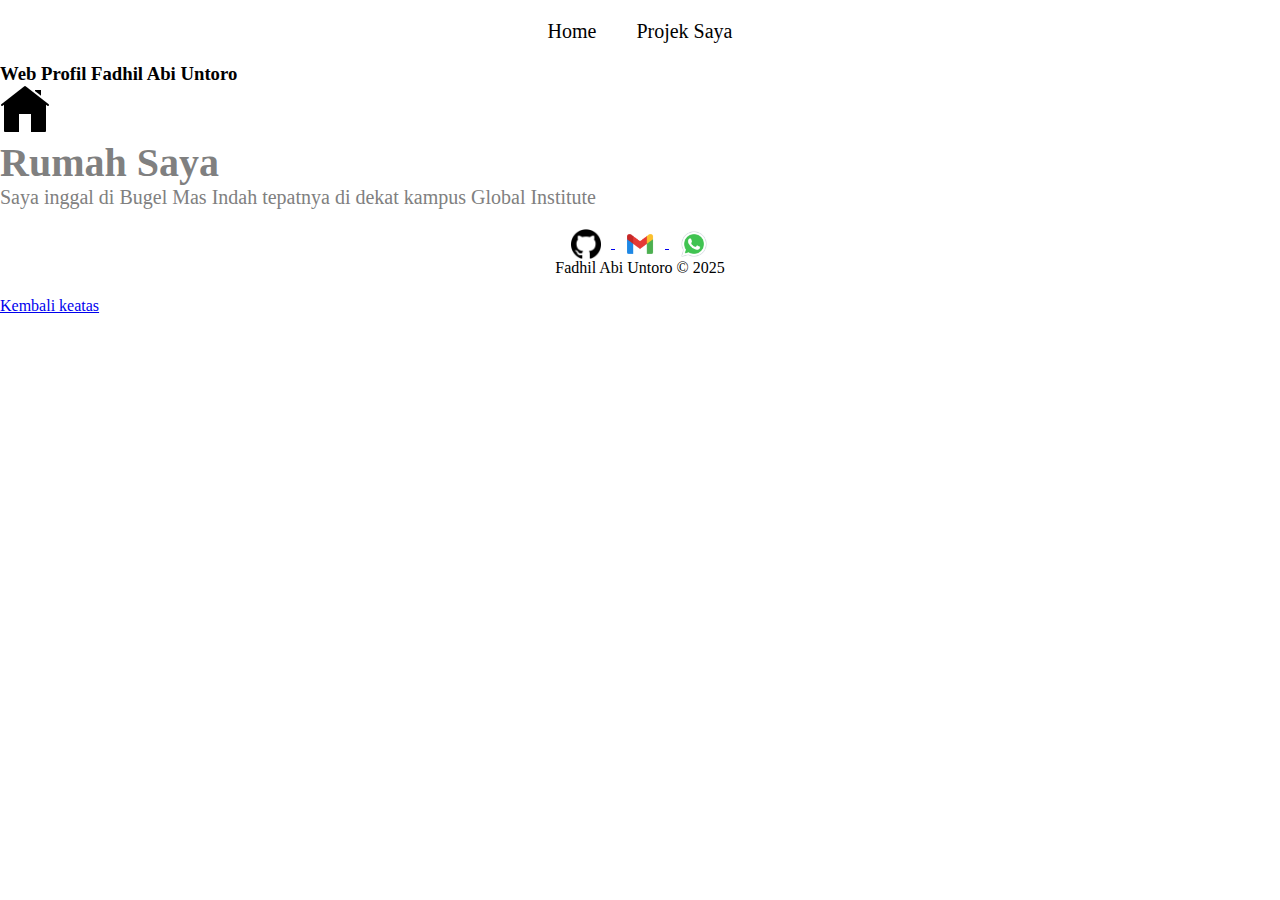
<file: index.html>
<!DOCTYPE html>
<html lang="en">
<head>
    <meta charset="UTF-8">
    <meta name="viewport" content="width=device-width, initial-scale=1.0">
    <title>Web Profile 1124160100</title>
    <link rel="icon" href="img/diri.webp">
    <link rel="stylesheet" href="style/style.css">
</head>
<body>
    <!-- navbar -->
    <div class="bar">
        <div class="container">
        </div>
        <ul class="nav">
            <li>Home</li>
            <li><a class="a-nav" href="about me.html"> Projek Saya</a> </li>
        </ul>
    </div>
     <!-- navbar end -->
      <!-- content -->
      <h3 id="Balik">Web Profil Fadhil Abi Untoro</h3>
      <section class="section">
        <img src="img/icons8-home-50.png">
      </section>
      <section class="p">
        <h1>Rumah Saya</h1>
      <p>Saya inggal di Bugel Mas Indah tepatnya di dekat kampus Global Institute </p> 
    </section>
      <!-- content end -->
       <!-- footer -->
       <footer>
        <div class="social-icons">
            <a href="https://github.com/fadhilabi22" target="_blank">
                <img src="img/github.png" alt="GitHub">
            </a>
            <a href="mailto:fadielabi4567@gmail.com">
                <img src="img/image.png" alt="Email">
            </a>
            <a href="https://wa.me/085872484772" target="_blank">
                <img src="img/icons8-whatsapp-48.png" alt="WhatsApp">
            </a>
        </div>
        <p>Fadhil Abi Untoro © 2025 </p>
    </footer>
    <a href="#balik">Kembali keatas</a>
       <!-- footer end -->
</body>
</html>
</file>
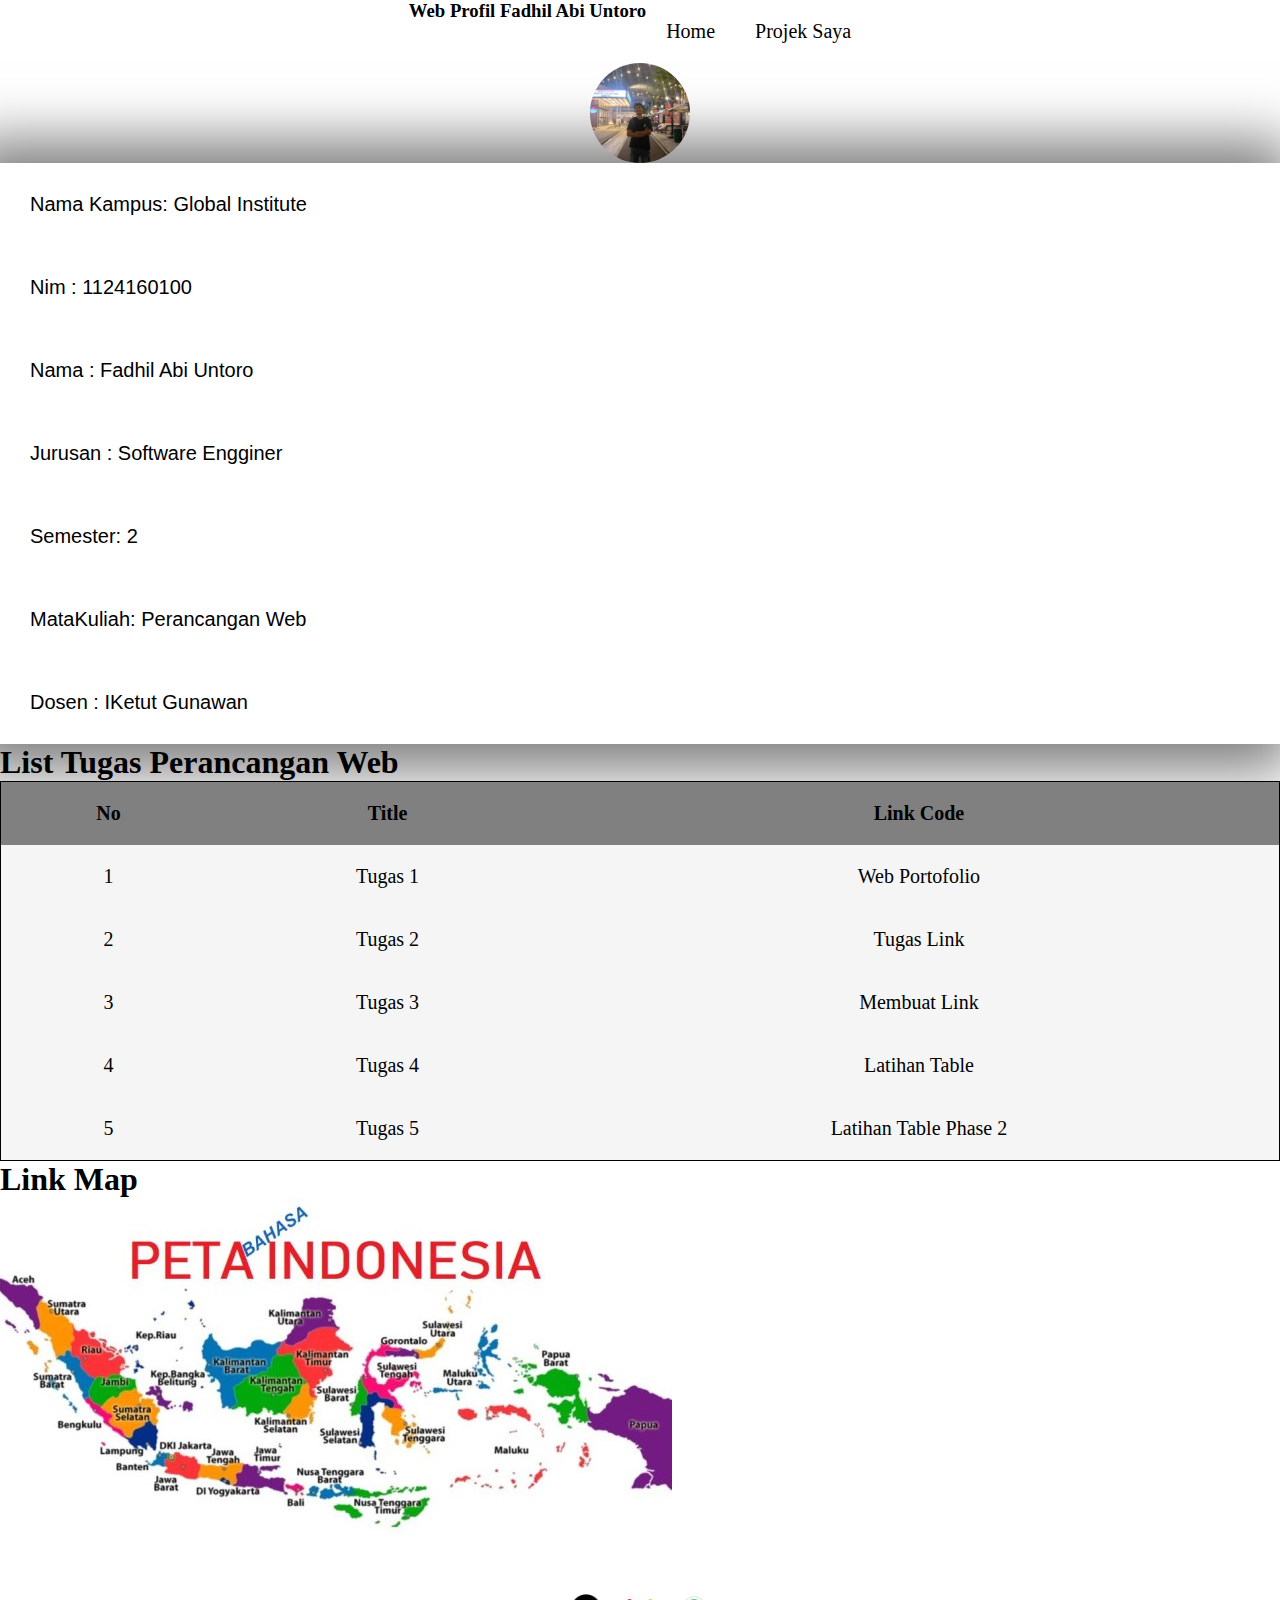
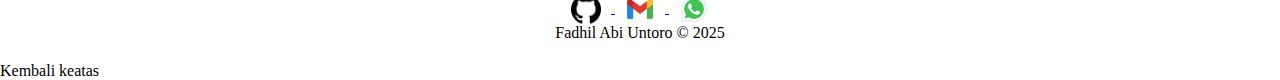
<file: about me.html>
<!DOCTYPE html>
<html lang="en">
<head>
    <meta charset="UTF-8">
    <meta name="viewport" content="width=device-width, initial-scale=1.0">
    <title>Web Profile 1124160100</title>
    <link rel="icon" href="img/diri.webp">
    <link rel="stylesheet" href="style/style.css">
</head>
<body>
    <!-- navbar -->
    <div class="bar">
        <div class="container">
            <h3 id="balik">Web Profil Fadhil Abi Untoro</h3> 
        </div>
        <ul class="nav">
            <li><a class="a-nav" href="index.html">Home</a></li>
            <li><a class="a-nav" href="about me.html"> Projek Saya</a></li>
        </ul>
    </div>
     <!-- navbar end -->
      <!-- content -->
     
      <img class="img" src="img/diri.webp" alt="gambar diri">
        <ul class="card">
            <li class="li-content">Nama Kampus:<a href="https://global.ac.id/" target="_blank" class="a-content"> Global Institute</a></li>
            <li class="li-content">Nim     : 1124160100</li>
            <li class="li-content">Nama    : Fadhil Abi Untoro</li>
            <li class="li-content">Jurusan : Software Engginer</li>
            <li class="li-content">Semester: 2 </li>
            <li class="li-content">MataKuliah: Perancangan Web</li>
            <li class="li-content">Dosen : IKetut Gunawan</li>
         </ul>
    <table class="table">
        <h1>List Tugas Perancangan Web</h1>
        <tr class="tr">
            <th class="th">No</th>
            <th class="th">Title</th>
            <th class="th">Link Code</th>
        </tr>
        <tr class="tr">
            <td class="td">1</td>
            <td class="td">Tugas 1</td>
            <td class="td"><a href="https://github.com/fadhilabi22/1124160100-Tugas-01" class="a-content">Web Portofolio</a></td>
        </tr>
        <tr>
            <td class="td">2</td>
            <td class="td">Tugas 2</td>
            <td class="td"><a href="https://github.com/fadhilabi22/1124160100-latihan-gambar" class="a-content">Tugas Link</a></td>
        </tr>
        <tr>
            <td class="td">3</td>
            <td class="td">Tugas 3</td>
            <td class="td"><a href="https://github.com/fadhilabi22/1124160100-html-link" class=" a-content">Membuat Link</a>
        </tr>
        <tr>
            <td class="td">4</td>
            <td class="td">Tugas 4</td>
            <td class="td"><a href="https://github.com/fadhilabi22/1124160100--latihan-6--table" class="a-content">Latihan Table</a>      
        </tr>
        <tr>
            <td class="td">5</td>
            <td class="td">Tugas 5</td>
            <td class="td"><a href="https://github.com/fadhilabi22/1124160100-html-day7" class="a-content">Latihan Table Phase 2</a>
        </tr>
    </table>
    <h1>Link Map</h1>
    <img src="img/map.jpg" usemap="#peta-klik">
    <map name="peta-klik">
        <area shape="rect" coords="2,6,95,98" href="aceh.html" alt="Aceh" title="Aceh" target="_blank">
        <area shape="rect" coords=" 1,4,98,100" href="sumut.html" alt="Sumatera Utara" title="Sumatera Utara" target="_blank">
    </map>
      <!-- content end -->
       <!-- footer -->
       <footer>
        <div class="social-icons">
            <a href="https://github.com/fadhilabi22" target="_blank">
                <img src="img/github.png" alt="GitHub">
            </a>
            <a href="mailto:fadielabi4567@gmail.com">
                <img src="img/image.png" alt="Email">
            </a>
            <a href="https://wa.me/085872484772" target="_blank">
                <img src="img/icons8-whatsapp-48.png" alt="WhatsApp">
            </a>
        </div>
        <p>Fadhil Abi Untoro © 2025 </p>
    </footer>
    <a class="a-content" href="#balik">Kembali keatas</a>
       <!-- footer end -->
</body>
</html>
</file>
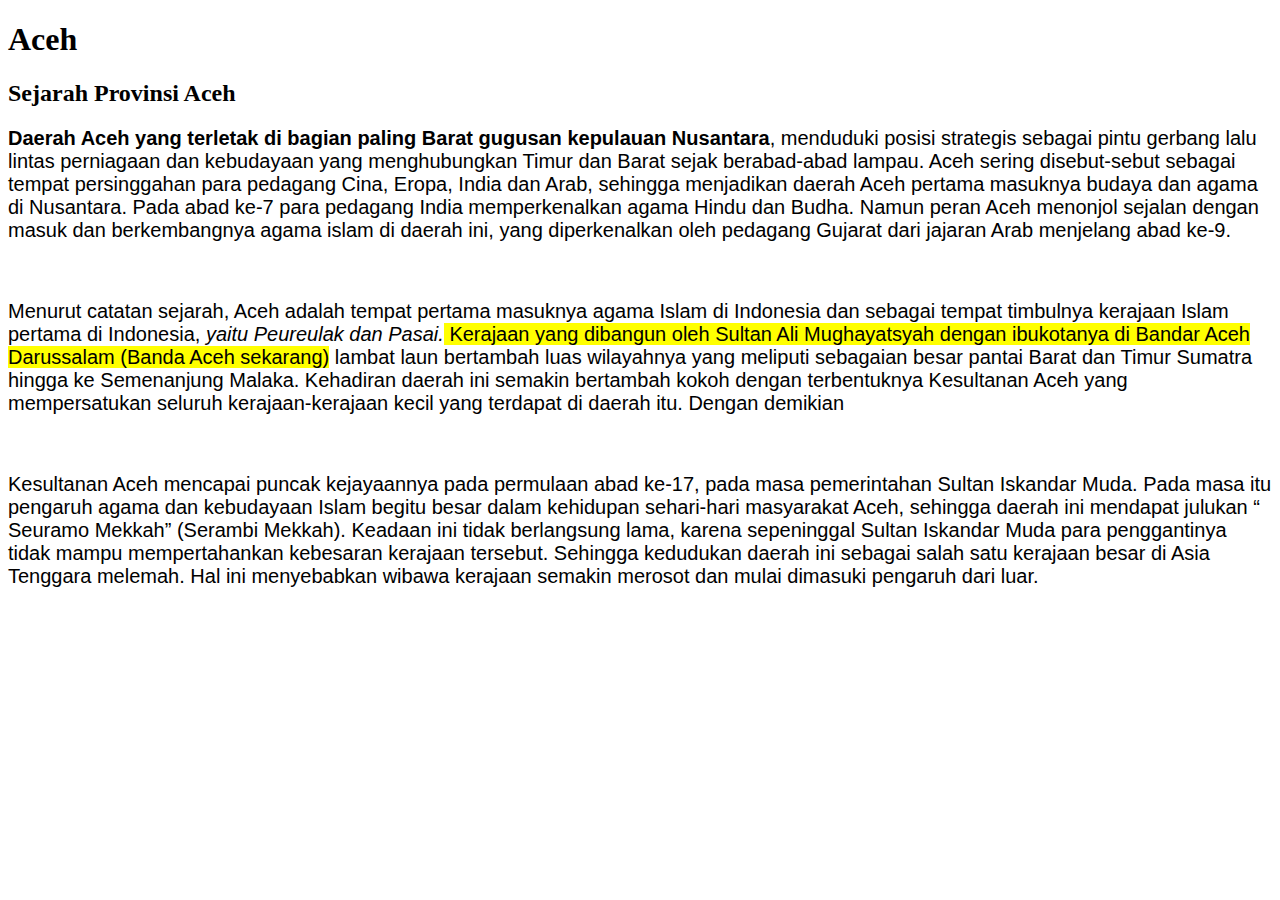
<file: aceh.html>
<!DOCTYPE html>
<html lang="en">
<head>
    <meta charset="UTF-8">
    <meta name="viewport" content="width=device-width, initial-scale=1.0">
    <title>aceh</title>
</head>
<body>
    <h1>Aceh</h1>
    <h2> Sejarah Provinsi Aceh</h2>
    <p style="font-size: 20px; font-family: Arial, Helvetica, sans-serif;"> 
      <b>  Daerah Aceh yang terletak di bagian paling Barat gugusan kepulauan Nusantara</b>, menduduki posisi strategis sebagai pintu gerbang lalu lintas perniagaan dan kebudayaan yang menghubungkan Timur dan Barat sejak berabad-abad lampau. Aceh sering disebut-sebut sebagai tempat persinggahan para pedagang Cina, Eropa, India dan Arab, sehingga menjadikan daerah Aceh pertama masuknya budaya dan agama di Nusantara. Pada abad ke-7 para pedagang India memperkenalkan agama Hindu dan Budha. Namun peran Aceh menonjol sejalan dengan masuk dan berkembangnya agama islam di daerah ini, yang diperkenalkan oleh pedagang Gujarat dari jajaran Arab menjelang abad ke-9.
    </p>
    <br>
    <p style="font-size: 20px; font-family: Arial, Helvetica, sans-serif;"> Menurut catatan sejarah, Aceh adalah tempat pertama masuknya agama Islam di Indonesia dan sebagai tempat timbulnya kerajaan Islam pertama di Indonesia,<i> yaitu Peureulak dan Pasai.</i><mark> Kerajaan yang dibangun oleh Sultan Ali Mughayatsyah dengan ibukotanya di Bandar Aceh Darussalam (Banda Aceh sekarang)</mark> lambat laun bertambah luas wilayahnya yang meliputi sebagaian besar pantai Barat dan Timur Sumatra hingga ke Semenanjung Malaka. Kehadiran daerah ini semakin bertambah kokoh dengan terbentuknya Kesultanan Aceh yang mempersatukan seluruh kerajaan-kerajaan kecil yang terdapat di daerah itu. Dengan demikian 
    </p>
    <br>
    <p style="font-size: 20px; font-family: Arial, Helvetica, sans-serif;">
        Kesultanan Aceh mencapai puncak kejayaannya pada permulaan abad ke-17, pada masa pemerintahan Sultan Iskandar Muda. Pada masa itu pengaruh agama dan kebudayaan Islam begitu besar dalam kehidupan sehari-hari masyarakat Aceh, sehingga daerah ini mendapat julukan “ Seuramo Mekkah” (Serambi Mekkah). Keadaan ini tidak berlangsung lama, karena sepeninggal Sultan Iskandar Muda para penggantinya tidak mampu mempertahankan kebesaran kerajaan tersebut. Sehingga kedudukan daerah ini sebagai salah satu kerajaan besar di Asia Tenggara melemah. Hal ini menyebabkan wibawa kerajaan semakin merosot dan mulai dimasuki pengaruh dari luar.
    </p>
</body>
</html>
</file>
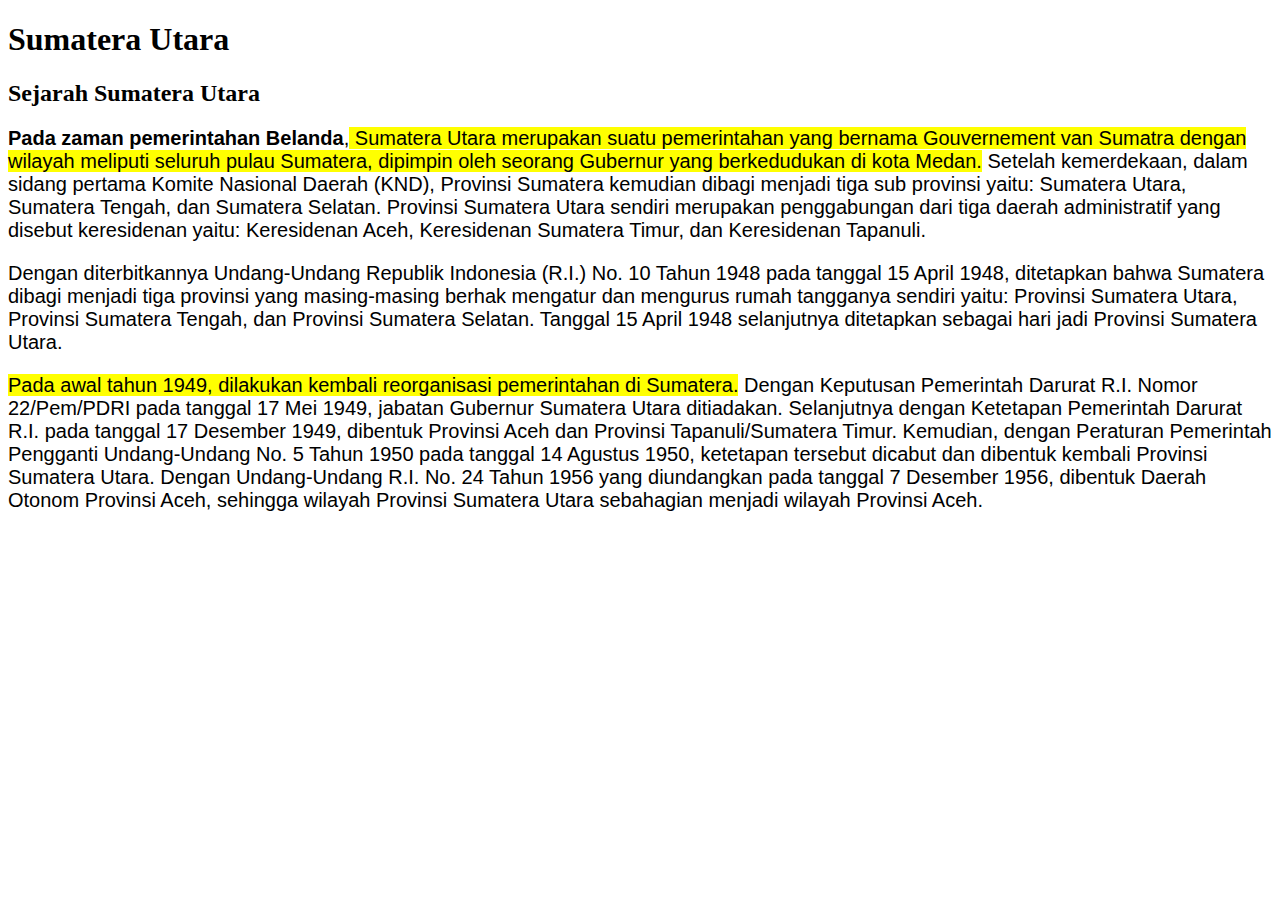
<file: sumut.html>
<!DOCTYPE html>
<html lang="en">
<head>
    <meta charset="UTF-8">
    <meta name="viewport" content="width=device-width, initial-scale=1.0">
    <title>Sumatera Utara</title>
</head>
<body>
    <h1> Sumatera Utara</h1>
    <h2> Sejarah Sumatera Utara</h2>
    <P style="font-size: 20px; font-family: Arial, Helvetica, sans-serif;"> 
       <b> Pada zaman pemerintahan Belanda</b>,<mark> Sumatera Utara merupakan suatu pemerintahan yang bernama Gouvernement van Sumatra dengan wilayah meliputi seluruh pulau Sumatera, dipimpin oleh seorang Gubernur yang berkedudukan di kota Medan.</mark>
        Setelah kemerdekaan, dalam sidang pertama Komite Nasional Daerah (KND), Provinsi Sumatera kemudian dibagi menjadi tiga sub provinsi yaitu: Sumatera Utara, Sumatera Tengah, dan Sumatera Selatan. Provinsi Sumatera Utara sendiri merupakan penggabungan dari tiga daerah administratif yang disebut keresidenan yaitu: Keresidenan Aceh, Keresidenan Sumatera Timur, dan Keresidenan Tapanuli.
    </P>
    <p style="font-size: 20px; font-family: Arial, Helvetica, sans-serif;">
        Dengan diterbitkannya Undang-Undang Republik Indonesia (R.I.) No. 10 Tahun 1948 pada tanggal 15 April 1948, ditetapkan bahwa Sumatera dibagi menjadi tiga provinsi yang masing-masing berhak mengatur dan mengurus rumah tangganya sendiri yaitu: Provinsi Sumatera Utara, Provinsi Sumatera Tengah, dan Provinsi Sumatera Selatan. Tanggal 15 April 1948 selanjutnya ditetapkan sebagai hari jadi Provinsi Sumatera Utara.
    </p>
    <p style="font-size: 20px; font-family: Arial, Helvetica, sans-serif;">
      <mark>  Pada awal tahun 1949, dilakukan kembali reorganisasi pemerintahan di Sumatera.</mark> Dengan Keputusan Pemerintah Darurat R.I. Nomor 22/Pem/PDRI pada tanggal 17 Mei 1949, jabatan Gubernur Sumatera Utara ditiadakan. Selanjutnya dengan Ketetapan Pemerintah Darurat R.I. pada tanggal 17 Desember 1949, dibentuk Provinsi Aceh dan Provinsi Tapanuli/Sumatera Timur. Kemudian, dengan Peraturan Pemerintah Pengganti Undang-Undang No. 5 Tahun 1950 pada tanggal 14 Agustus 1950, ketetapan tersebut dicabut dan dibentuk kembali Provinsi Sumatera Utara.
        Dengan Undang-Undang R.I. No. 24 Tahun 1956 yang diundangkan pada tanggal 7 Desember 1956, dibentuk Daerah Otonom Provinsi Aceh, sehingga wilayah Provinsi Sumatera Utara sebahagian menjadi wilayah Provinsi Aceh.
    </p>
</body>
</html>
</file>
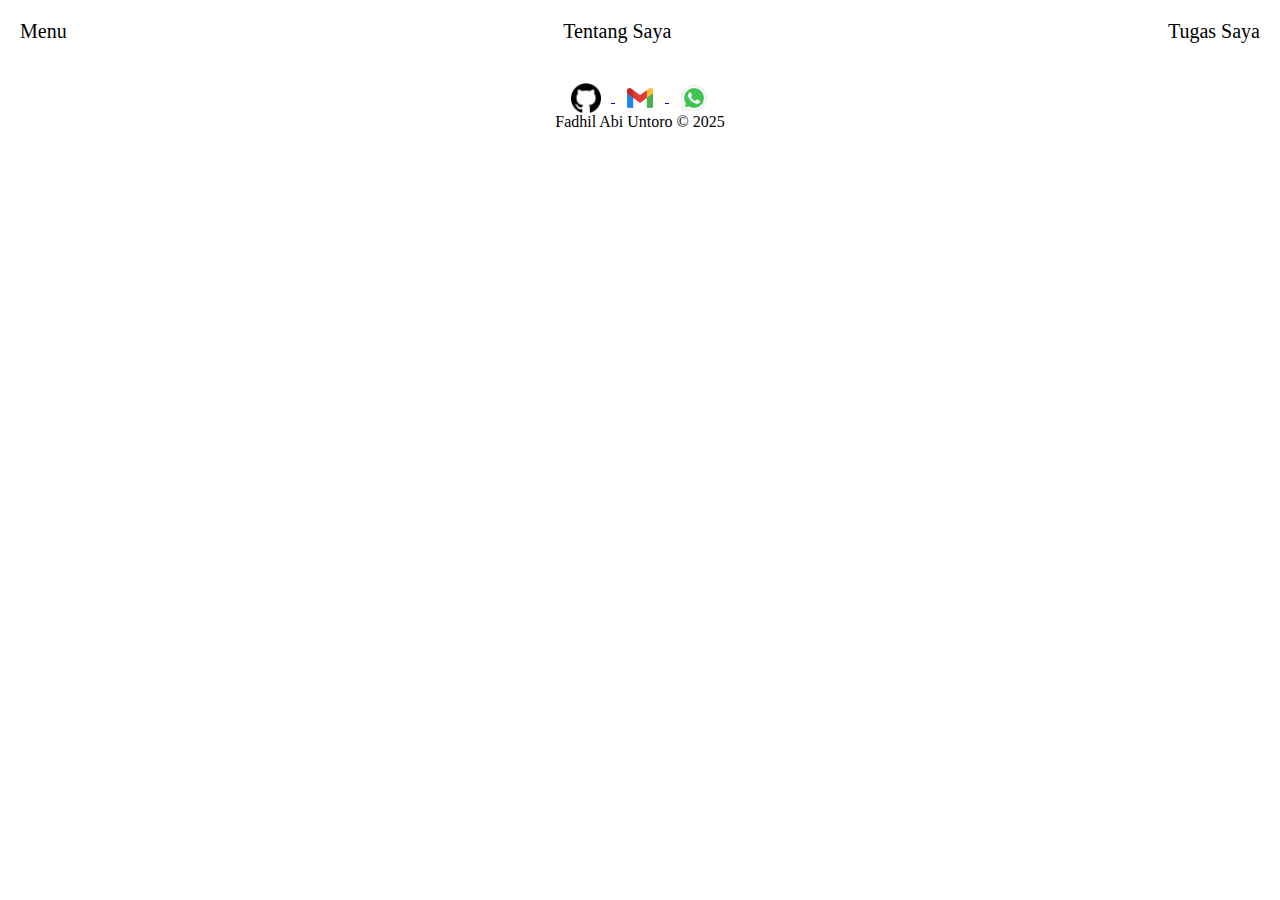
<file: tugas.html>
<!DOCTYPE html>
<html lang="en">
<head>
    <meta charset="UTF-8">
    <meta name="viewport" content="width=device-width, initial-scale=1.0">
    <title>Web Profile 1124160100</title>
    <link rel="icon" href="img/diri.jpg">
    <link rel="stylesheet" href="style/style.css">
</head>
<body>
    <!-- navbar -->
    <div class="nav-container">
        <ul class="nav">
            <li class="li-navbar"><a href="index.html" class="a-nav"> Menu</a></li>
            <li class="li-navbar"><a href="about me.html" class="a-nav"> Tentang Saya</a></li>
            <li class="li-navbar"><a href="tugas.html" class="a-nav">Tugas Saya</a></li>
        </ul>
    </div>
     <!-- navbar end -->
      <!-- content -->
       
      <!-- content end -->
       <!-- footer -->
       <footer>
        <div class="social-icons">
            <a href="https://github.com/fadhilabi22" target="_blank">
                <img src="img/github.png" alt="GitHub">
            </a>
            <a href="mailto:fadielabi4567@gmail.com">
                <img src="img/image.png" alt="Email">
            </a>
            <a href="https://wa.me/085872484772" target="_blank">
                <img src="img/icons8-whatsapp-48.png" alt="WhatsApp">
            </a>
        </div>
        <p>Fadhil Abi Untoro © 2025 </p>
    </footer>

       <!-- footer end -->
</body>
</html>
</file>
<file: style/style.css>
*{
    margin: 0;
    padding: 0;
}

.img{
    display: flex;
    margin: 0 auto;
    width: 100px;
    height: 100px;
    border-radius: 50%;
    object-fit: cover;
}

.bar{
    display: flex;
    justify-content: space-between;
    text-align: left;
}
.nav{
    display: flex;
    justify-content: space-between;
    gap: 40px;
    font-size: 20px;
    padding: 10px;
    margin: 10px;
    font-family: 'Times New Roman', Times, serif;
    
}
li{
    list-style-type: none;
    
}

.p{
    text-align: justify;
    font-size: 20px;
    color: gray;
    width: 100%;
    font-family: 'Times New Roman', Times, serif;
}
.ul-content{
    list-style-type: none;
    padding: 10px;
    margin: 10px;
}
.li-content{
    font-size: 20px;
    list-style-type: none;
    padding: 30px;
    font-family: Arial, Helvetica, sans-serif;
    color: black;
    
}
.a-content{
    text-decoration: none;
    color: black;
}
.a-nav{
    text-decoration: none;
    color: black;
}
footer {
        background-color: white;
        padding: 20px;
        text-align: center;
    }
.social-icons img{
     width: 30px; 
     margin: 0 10px; 
     vertical-align: middle;
}
.th{
    background-color: gray;
    padding: 20px;
    margin: 20px;
    
}

.h1{
    font-size: 20px;
    text-align: center;
    background-color: gray;
    border-radius: 10px;
    padding: 10px;
}
.td{
    padding: 20px;
    margin: 20px;
    text-align: center;
    font-size: 20px;
    background-color: whitesmoke ;
    
    
}
.card{
    box-shadow: -12px 2px 55px 24px rgba(0,0,0,0.52);
-webkit-box-shadow: -12px 2px 55px 24px rgba(0,0,0,0.52);
-moz-box-shadow: -12px 2px 55px 24px rgba(0,0,0,0.52);
}
table{
    border-collapse: collapse;
    border: 1px solid black;
    width: 100%;
}
.tr{
    border-bottom: 1px;
    text-align: center;
    font-size: 20px;
}
.bar{
   text-align: center;
   display: flex;
   justify-content: center;
   
}
</file>
